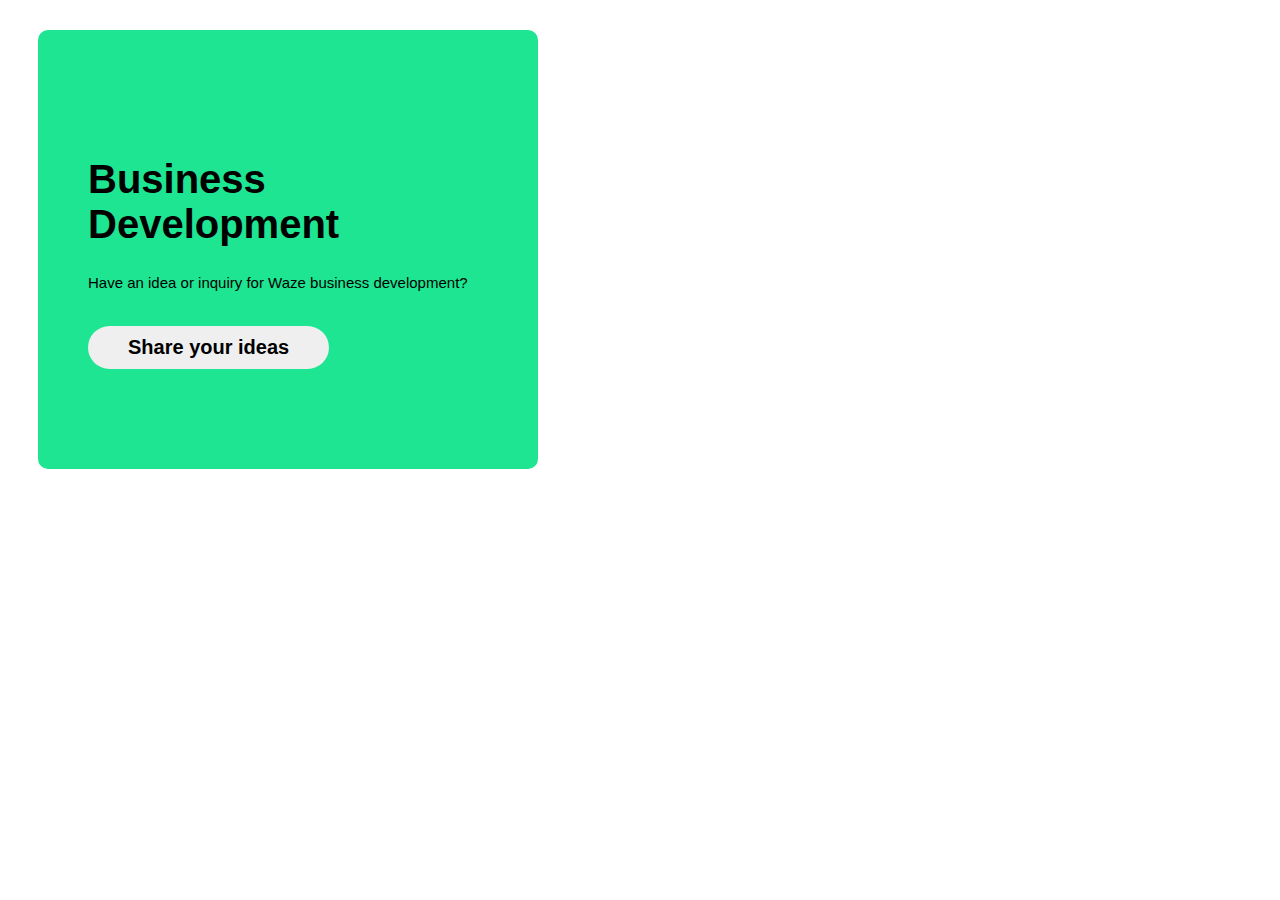
<file: assignment1/part1/index.html>
<!DOCTYPE html>
<html lang="en">
<head>
    <meta charset="UTF-8">
    <meta name="viewport" content="width=device-width, initial-scale=1.0">
    <title>Document</title>
    <link rel="stylesheet" href="style.css">
</head>
<body>
    <div class="card">

        <div class="content">
            <h1>Business Development</h1>
            <p>Have an idea or inquiry for Waze business development?</p>
            <button class="btn">Share your ideas</button>
        </div>
    </div>
</body>
</html>
</file>
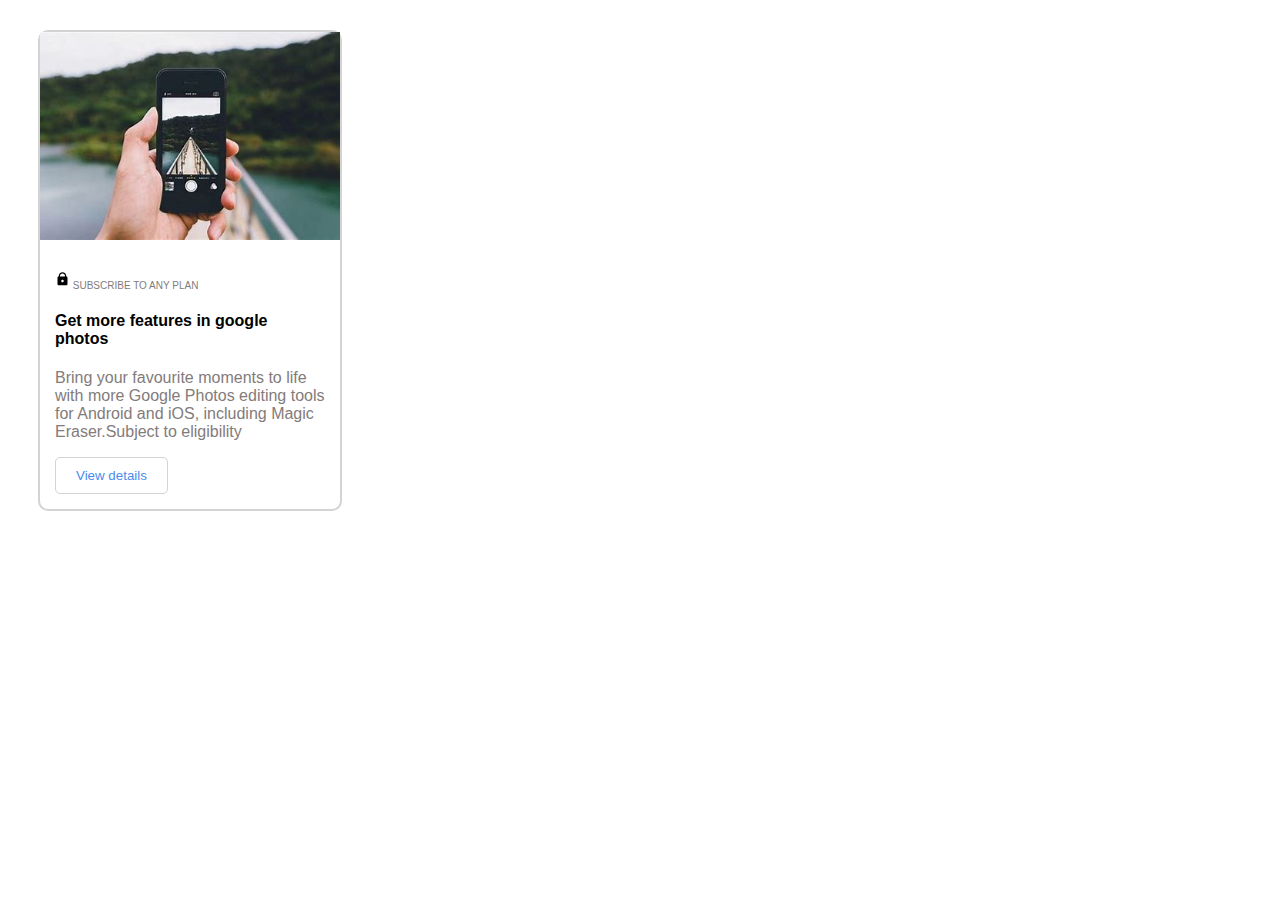
<file: assignment1/part3/index.html>
<!DOCTYPE html>
<html lang="en">
  <head>
    <meta charset="UTF-8" />
    <meta name="viewport" content="width=device-width, initial-scale=1.0" />
    <title>Document</title>
    <link rel="stylesheet" href="style.css" />
  </head>
  <body>
    <div class="card">
      <div class="img">
        <img src="img.jpeg" alt="" />
      </div>
      <div class="content pad">
        <p class="action">
          <svg
            xmlns="http://www.w3.org/2000/svg"
            x="0px"
            y="0px"
            width="100"
            height="100"
            viewBox="0 0 24 24"
          >
            <path
              d="M 12 1 C 8.6761905 1 6 3.6761905 6 7 L 6 8 C 4.9 8 4 8.9 4 10 L 4 20 C 4 21.1 4.9 22 6 22 L 18 22 C 19.1 22 20 21.1 20 20 L 20 10 C 20 8.9 19.1 8 18 8 L 18 7 C 18 3.6761905 15.32381 1 12 1 z M 12 3 C 14.27619 3 16 4.7238095 16 7 L 16 8 L 8 8 L 8 7 C 8 4.7238095 9.7238095 3 12 3 z M 12 13 C 13.1 13 14 13.9 14 15 C 14 16.1 13.1 17 12 17 C 10.9 17 10 16.1 10 15 C 10 13.9 10.9 13 12 13 z"
            ></path>
          </svg>
          SUBSCRIBE TO ANY PLAN
        </p>

        <h4>Get more features in google photos</h4>
        <p class="para">
          Bring your favourite moments to life with more Google Photos editing
          tools for Android and iOS, including Magic Eraser.Subject to
          eligibility
        </p>
        <button class="btn">View details</button>
      </div>
    </div>
  </body>
</html>
</file>
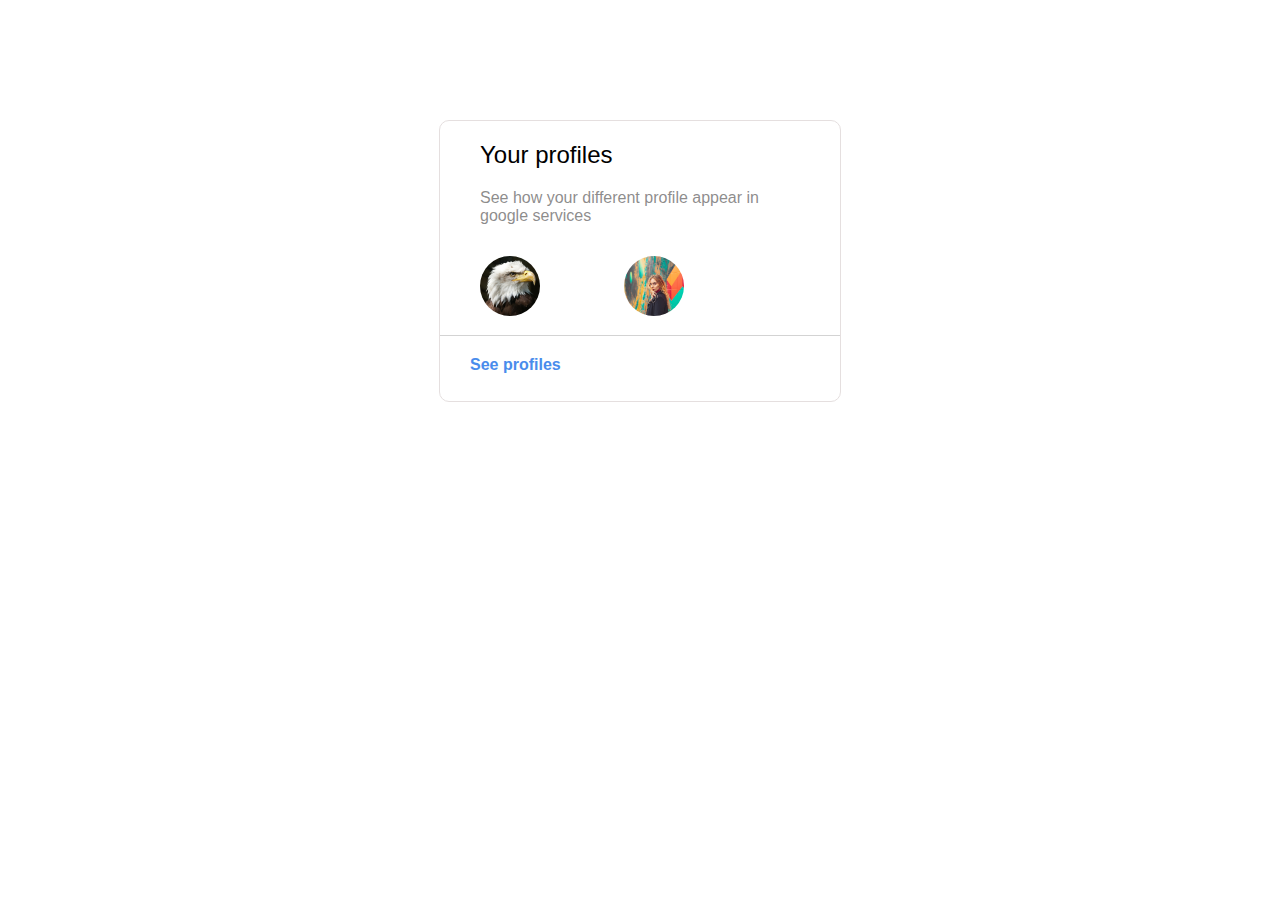
<file: assignment1/part2/index2.html>
<!DOCTYPE html>
<html lang="en">
<head>
    <meta charset="UTF-8">
    <meta name="viewport" content="width=device-width, initial-scale=1.0">
    <title>Document</title>
    <link rel="stylesheet" href="style2.css">
</head>
<body>
    <div class="card">
        <h2 class="pad">Your profiles</h2>
        <p class="pad">See how your different profile appear in google services</p>
        <div class="card-img">
            <img src="./img1.jpg" alt="" class="img1">
            <img src="img2.jpg" alt="" class="img2">
        </div>
        <a href="#" class=" link">See profiles</a>
    </div>
</body>
</html>
</file>
<file: assignment1/part1/style.css>
.card{
    width: 500px;
    /* height: 100%; */
    background-color: #1de592;
    border: none;
    border-radius: 10px;
margin: 30px;

}
.content{
    
    /* border: 2px solid black; */
    font-family: Arial, Helvetica, sans-serif;
    padding: 100px 50px ;
    /* width: 300px; */
   
    h1{
        font-size: 40px;
    }
    p{
        font-size: 15px;
        font-weight: 545;
    }
}
.btn
{
    margin-top: 20px;
    font-size: 20px;
    font-weight: 600;
    padding: 10px 40px;
    border-radius: 45px;
    border: none;
}
</file>
<file: assignment1/part3/style.css>
.card{
    width: 300px;
    border: 2px solid lightgray;
    border-radius: 10px;
    font-family:Arial, Helvetica, sans-serif;
    margin: 30px;
}
.pad{
    padding: 15px;
    svg{
        height: 20px;
        width: 15px;
        /* margin: 5px; */
    }
}
img{
    width: 100%;
}
p{
    color: rgb(131, 123, 123);
}
.action{
    font-size: 10px;
    
}
.btn{
    padding: 10px 20px;
    border: 1.5px solid lightgray;
    border-radius: 5px;
    color: #498cec;
    background:#fff;
}
h4{
    font-weight: 550;
}
</file>
<file: assignment1/part2/style2.css>
.card{
    /* box-sizing: border-box; */
    width: 400px;
    height: 280px;
    margin: 120px auto;
    border: 1.5px solid rgb(229, 223, 223);
   border-radius: 10px;
    font-family: Arial, Helvetica, sans-serif;
    h2{
        font-weight: 100;
    }
    p{
        color: rgba(104, 102, 102, 0.758)
    }
}
.pad{
    padding: 0px 40px;
}
.card-img{
    /* padding: 0; */
    /* width: 250px; */
    img{
        height: 60px;
        width: 60px;
        border-radius: 50px;
        margin: 15px 40px;
        object-fit: cover;
    }
    border-bottom: 1px solid lightgray;
    margin-bottom: 20px;
}
.link{
    /* padding: 30px 40px ; */
    margin-left: 30px;
    
  font-weight: 600;
    text-decoration: none;
    color: #498cec;
}
</file>
